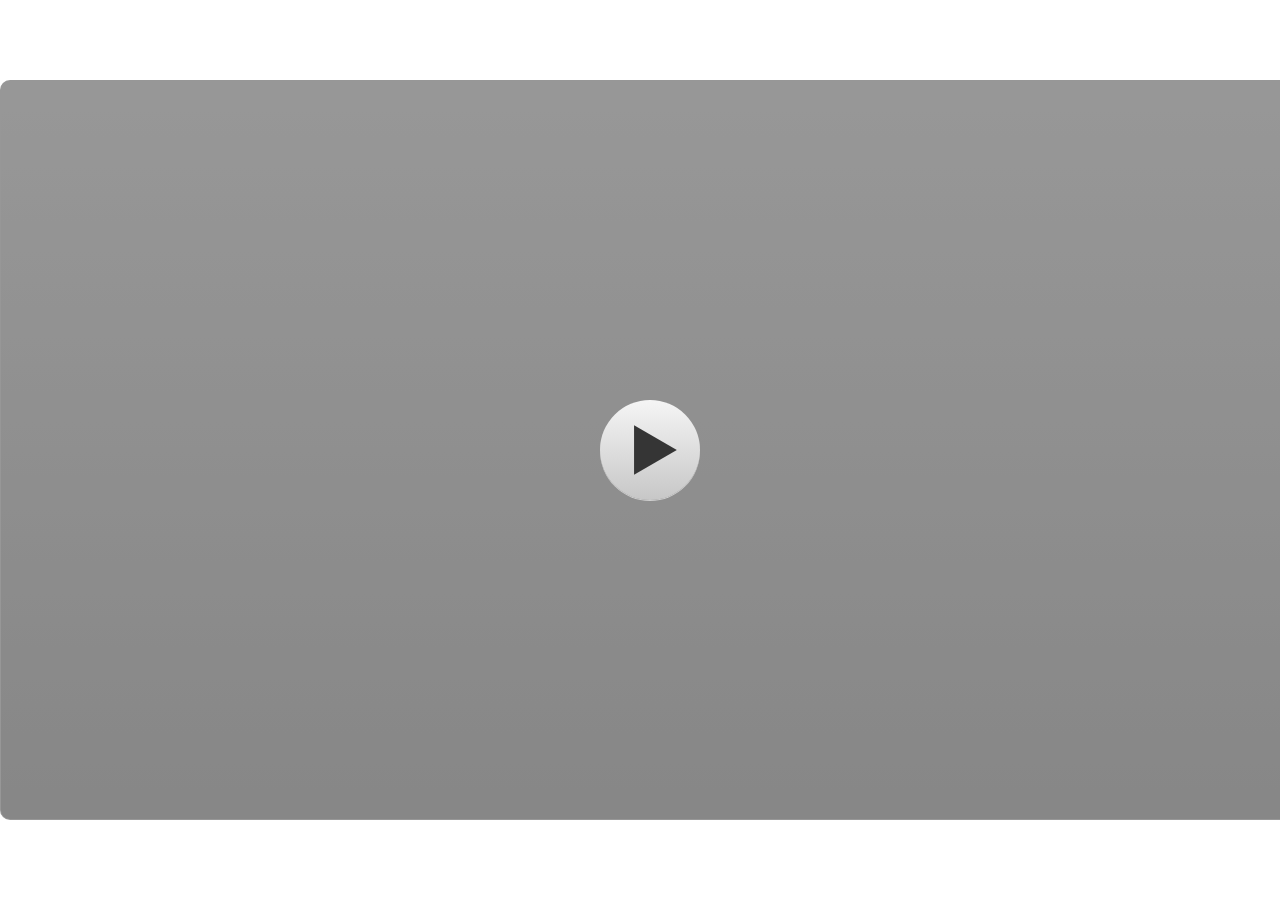
<file: index.html>
﻿<!doctype html>
<html lang="en-US">
<head>
  <meta charset="utf-8">
  <!-- Created using Storyline 3 - http://www.articulate.com  -->
  <!-- version: 3.20.30234.0 -->
  <title>tugas pembatik level 3</title>
  <meta http-equiv="x-ua-compatible" content="IE=edge"/>
  <meta name="viewport" content="width=device-width,initial-scale=1,user-scalable=no,shrink-to-fit=no,minimal-ui"/>
  <meta name="apple-mobile-web-app-capable" content="yes"/>
  <style>
    html, body { height: 100%; padding: 0; margin: 0 }
    #app { height: 100%; width: 100%; }
  </style>

  <script>
    window.DS = {};
    window.globals = {
      DATA_PATH_BASE: '',
      HAS_FRAME: true,
      HAS_SLIDE: true,

      lmsPresent: false,
      tinCanPresent: false,
      cmi5Present: false,
      aoSupport: false,
      scale: 'noscale',
      captureRc: false,
      browserSize: 'optimal',
      bgColor: '#FFFFFF',
      features: '',
      themeName: 'classic',
      preloaderColor: '#FFFFFF',
      suppressAnalytics: false,
      productChannel: 'perpetual',
      publishSource: 'storyline',
      aid: '',
      cid: '7e10ec25-1352-4d1b-811e-e20d9cc9583f',
      playerVersion: '3.20.30234.0',
      publishTimestamp: '2023-09-15T08:18:22.5103755Z',
      maxIosVideoElements: 10,
      connectionSettings: { },

      
      parseParams: function(qs) {
        if (window.globals.parsedParams != null) {
          return window.globals.parsedParams;
        }
        qs = (qs || window.location.search.substr(1)).split('+').join(' ');
        var params = {},
            tokens,
            re = /[?&]?([^=]+)=([^&]*)/g;

        while (tokens = re.exec(qs)) {
          params[decodeURIComponent(tokens[1]).trim()] =
            decodeURIComponent(tokens[2]).trim();
        }
        window.globals.parsedParams = params;
        return params;
      }

    };
  </script>
  <script>
    var isIe11 = ('ActiveXObject' in window || window.MSBlobBuilder != null)
      && window.msCrypto != null && !window.ActiveXObject;
    if (isIe11) {
      window.globals.unsupportedBrowser = true;
      document.write(atob('[base64]'));
    }
  </script>
  
  <script>window.THREE = { };</script>
  
</head>
<body style="background: #FFFFFF" class="cs-HTML theme-classic">
  <!-- 360 -->
  <script>!function(){var e,i=/iPhone/i,o=/iPod/i,n=/iPad/i,t=/\biOS-universal(?:.+)Mac\b/i,r=/\bAndroid(?:.+)Mobile\b/i,a=/Android/i,d=/(?:SD4930UR|\bSilk(?:.+)Mobile\b)/i,p=/Silk/i,l=/Windows Phone/i,u=/\bWindows(?:.+)ARM\b/i,b=/BlackBerry/i,s=/BB10/i,c=/Opera Mini/i,f=/\b(CriOS|Chrome)(?:.+)Mobile/i,h=/Mobile(?:.+)Firefox\b/i,v=function(e){return void 0!==e&&"MacIntel"===e.platform&&"number"==typeof e.maxTouchPoints&&e.maxTouchPoints>1&&"undefined"==typeof MSStream};e=function(e){var m={userAgent:"",platform:"",maxTouchPoints:0};e||"undefined"==typeof navigator?"string"==typeof e?m.userAgent=e:e&&e.userAgent&&(m={userAgent:e.userAgent,platform:e.platform,maxTouchPoints:e.maxTouchPoints||0}):m={userAgent:navigator.userAgent,platform:navigator.platform,maxTouchPoints:navigator.maxTouchPoints||0};var g=m.userAgent,y=g.split("[FBAN");void 0!==y[1]&&(g=y[0]),void 0!==(y=g.split("Twitter"))[1]&&(g=y[0]);var A=function(e){return function(i){return i.test(e)}}(g),w={apple:{phone:A(i)&&!A(l),ipod:A(o),tablet:!A(i)&&(A(n)||v(m))&&!A(l),universal:A(t),device:(A(i)||A(o)||A(n)||A(t)||v(m))&&!A(l)},amazon:{phone:A(d),tablet:!A(d)&&A(p),device:A(d)||A(p)},android:{phone:!A(l)&&A(d)||!A(l)&&A(r),tablet:!A(l)&&!A(d)&&!A(r)&&(A(p)||A(a)),device:!A(l)&&(A(d)||A(p)||A(r)||A(a))||A(/\bokhttp\b/i)},windows:{phone:A(l),tablet:A(u),device:A(l)||A(u)},other:{blackberry:A(b),blackberry10:A(s),opera:A(c),firefox:A(h),chrome:A(f),device:A(b)||A(s)||A(c)||A(h)||A(f)},any:!1,phone:!1,tablet:!1};return w.any=w.apple.device||w.android.device||w.windows.device||w.other.device,w.phone=w.apple.phone||w.android.phone||w.windows.phone,w.tablet=w.apple.tablet||w.android.tablet||w.windows.tablet,w}(),"object"==typeof exports&&"undefined"!=typeof module?module.exports=e:"function"==typeof define&&define.amd?define((function(){return e})):this.isMobile=e}();
    window.isMobile.apple.tablet = window.isMobile.apple.tablet ||
      (navigator.platform === 'MacIntel' && navigator.maxTouchPoints > 1);
    window.isMobile.apple.device = window.isMobile.apple.device || window.isMobile.apple.tablet;
    window.isMobile.tablet = window.isMobile.tablet || window.isMobile.apple.tablet;
    window.isMobile.any = window.isMobile.any || window.isMobile.apple.tablet;
  </script>

  <div id="focus-sink" tabindex="-1"></div>

  <div id="preso"></div>
  <script>
    (function() {

      var classTypes = [ 'desktop', 'mobile', 'phone', 'tablet' ];

      var addDeviceClasses = function(prefix, testObj) {
        var curr, i;
        for (i = 0; i < classTypes.length; i++) {
          curr = classTypes[i];
          if (testObj[curr]) {
            document.body.classList.add(prefix + curr);
          }
        }
      };

      var params = window.globals.parseParams(),
          isDevicePreview = params.devicepreview === '1',
          isPhoneOverride = params.deviceType === 'phone' || (isDevicePreview && params.phone == '1'),
          isTabletOverride = (params.deviceType === 'tablet' || isDevicePreview) && !isPhoneOverride,
          isMobileOverride = isPhoneOverride || isTabletOverride;

      var deviceView = {
        desktop: !window.isMobile.any && !isMobileOverride,
        mobile: window.isMobile.any || isMobileOverride,
        phone: isPhoneOverride || (window.isMobile.phone && !isTabletOverride),
        tablet: isTabletOverride || window.isMobile.tablet
      };

      window.globals.deviceView = deviceView;
      window.isMobile.desktop = !window.isMobile.any;
      window.isMobile.mobile = window.isMobile.any;

      addDeviceClasses('view-', deviceView);

    })();
  </script>
  
  <script src='story_content/user.js' type=text/javascript></script>
  <div class="slide-loader"></div>

  <script>
    if (window.globals.deviceView.isMobile) { var doc = document, loader = doc.body.querySelector('.slide-loader'); [ 1, 2, 3 ].forEach(function(n) { var d = doc.createElement('div'); d.style.backgroundColor = window.globals.preloaderColor; d.classList.add('mobile-loader-dot'); d.classList.add('dot' + n); loader.appendChild(d); }); }
  </script>

  <div class="mobile-load-title-overlay" style="display: none">
    <div class="mobile-load-title">tugas pembatik level 3</div>
  </div>

  <div class="mobile-chrome-warning"></div>

  
<style>
  .warn-connection-dialog {
    display: none;
    background: transparent;
    pointer-events: none;
    position: fixed;
    left: 0;
    top: 0;
    width: 100%;
    height: 100%;
    z-index: 999;
  }

  .warn-connection-content {
    border-radius: 4px;
    background: white;
    border: 1px solid #E7E7E7;
    color: #333333;
    box-shadow: 0 2px 4px rgba(0, 0, 0, 0.25);
    transition: all 150ms ease-out;
    position: absolute;
    white-space: nowrap;
  }

  .view-phone.is-landscape .warn-connection-content {
    left: 23px;
    bottom: 23px;
  }

  .view-tablet.is-landscape .warn-connection-content {
    left: 50%;
    top: 20px;
    transform: translateX(-50%);
  }

  .is-portrait .warn-connection-content {
    transform: translate(-50%, calc(-100% - 15px));
  }

  .warn-connection-content p {
    display: inline-block;
    margin: 0 8px 0 0;
    line-height: 33px;
    font-size: 11px;
  }

  .warn-connection-content svg {
    position: relative;
    vertical-align: middle;
    margin: 0 2px 2px 8px;
  }

  .view-desktop .warn-connection-content {
    left: 1.5em;
    bottom: 1.5em;
  }

  .view-desktop .warn-connection-content p {
    font-size: 1.1em;
  }

  .is-offline .warn-connection-dialog {
    display: block;
  }

  .is-offline .cs-panel * {
    pointer-events: none !important;
  }

  .is-offline .cs-panel {
    pointer-events: all !important;
  }

  .is-offline #nav-controls * {
    pointer-events: none !important;
  }

  .is-offline #nav-controls {
    pointer-events: all !important;
  }
</style>

<div class="warn-connection-dialog">
  <div class="warn-connection-content">
    <svg width="17" height="15" viewBox="0 0 17 15" xmlns="http://www.w3.org/2000/svg">
      <path fill="#8F0000" stroke="white" d="M16.07,12.98 L15.88,12.23 L9.51,1.21 C8.97,0.26,7.6,0.26,7.06,1.21 L0.69,12.23 C0.15,13.16,0.81,14.36,1.91,14.36 H14.65 C15.47,14.36,16.05,13.7,16.07,12.98 Z"/>
      <path fill="white" stroke="white" d="M8.58,5.5 C8.35,5.28,8.5,5.35,8.21,5.32 C8.09,5.35,7.97,5.49,7.96,5.67 C7.97,5.79,7.98,5.92,7.98,6.04 L7.98,6.04 C7.99,6.17,8,6.31,8.01,6.43 L8.01,6.44 C8.03,6.92,8.06,7.41,8.09,7.9 L8.09,7.9 C8.12,8.39,8.14,8.88,8.17,9.37 C8.17,9.39,8.18,9.42,8.2,9.44 C8.23,9.46,8.25,9.47,8.28,9.47 C8.31,9.47,8.34,9.46,8.35,9.44 C8.37,9.43,8.38,9.4,8.39,9.35 L8.39,9.34 C8.39,9.24,8.4,9.15,8.4,9.05 L8.4,9.05 C8.41,8.96,8.41,8.86,8.42,8.75 C8.43,8.44,8.45,8.12,8.47,7.81 L8.47,7.81 C8.49,7.49,8.51,7.18,8.53,6.87 C8.55,6.46,8.56,6.05,8.59,5.64 L8.6,5.62 C8.6,5.57,8.59,5.53,8.58,5.5 L8.21,5.32 Z"/>
      <circle fill="white" stroke="white" cx="8.3" cy="11.35" r="0.3"/>
    </svg>
    <p>You are offline. Trying to reconnect...</p>
  </div>
</div>

<script>
  (function() {
    window.DS.connection = {
      warningShown: false,
      assets: {},
      loadingAssetGroup: false,
      retryDelay: 500
    };

    // @TODO this is POC code and can be cleaned up a bit more if we move forward
    // with the feature



    // The `window.globals.features` variable must be set in `webpack.dev.config` when testing locally - it is not enough
    // to have it in the data - but it must be set there as well.
    var useConnectionMessages = window.AbortController != null &&
      window.location.protocol != 'file:' &&
      window.globals.features.indexOf('ConnectionMessages') != -1;

    window.DS.connection.useConnectionMessages = useConnectionMessages

    var assetCount = 0;
    var checkLoadedId;
    var connectionSettings = window.globals.connectionSettings;

    if (useConnectionMessages && connectionSettings != null) {
      var contentEl = document.querySelector('.warn-connection-content');
      var messageEl = contentEl.querySelector('p')

      if (connectionSettings.useDarkTheme) {
        contentEl.style.borderColor = '#BABBBA';
        contentEl.style.backgroundColor = '#282828';
        contentEl.style.color = '#FFFFFF';
      }

      if (connectionSettings.message != null) {
        messageEl.textContent = window.decodeURIComponent(connectionSettings.message);
      }
    }

    function checkAssetsReady() {
      for (var i in DS.connection.assets) {
        if (!DS.connection.assets[i].success) {
          return false;
        }
      }
      return true;
    }

    function stopAssetGroup() {
      if (!useConnectionMessages) { return; }

      assetCount = 0;

      DS.connection.oldAssetGroup = DS.connection.assets;
      DS.connection.assets = {};
      DS.connection.loadingAssetGroup = false;
      clearInterval(checkLoadedId);
    }

    function startAssetGroup() {
      if (!useConnectionMessages) { return; }
      var ticks = 0;
      clearInterval(checkLoadedId);
      checkLoadedId = setInterval(function() {
        var loaded = 0;
        if (assetCount === 0 && loaded === 0) {
          clearInterval(checkLoadedId);
          return;
        }

        for (var i in DS.connection.assets) {
          if (DS.connection.assets[i].success) {
            loaded++;
          }
        }

        if (assetCount === loaded && checkAssetsReady()) {
          for (var i in DS.connection.assets) {
            if (DS.connection.assets[i].action) {
              DS.connection.assets[i].action();
            }
          }
          hideWarning();
          stopAssetGroup();
        }
      }, 100)
    }

    function requiredAsset(url, action, retry, type) {
      if (!useConnectionMessages) { return; }
      if (DS.connection.assets[url]) { return; }

      DS.connection.assets[url] = {
        success: false, action: action, retry: retry, type: type
      };
      assetCount = Object.keys(DS.connection.assets).length;
      if (!DS.connection.loadingAssetGroup) {
        startAssetGroup();
      }
      DS.connection.loadingAssetGroup = true;
    }

    function assetLoaded(url) {
      if (!useConnectionMessages) { return; }
      if (DS.connection.assets[url]) {
        DS.connection.assets[url].success = true;
      }
    }

    function assetFailed(url) {
      if (!useConnectionMessages) { return; }
      if (!DS.connection.assets[url]) {
        if (/\.js$/.test(url)) {
          setTimeout(function() {
            if (DS.connection.lastSlideLoaded != null) {
              DS.connection.lastSlideLoaded();
            }
          }, DS.connection.retryDelay);
        }
        return;
      }
      if (!DS.connection.warningShown) { showWarning(); }
      if (DS.connection.assets[url].retry) {
        setTimeout(function() {
          if (!DS.connection.assets[url].success) {
            DS.connection.assets[url].retry()
          }
        }, DS.connection.retryDelay);
      }
    }

    function hideWarning() {
      document.body.classList.remove('is-offline');
      DS.connection.warningShown = false;
    }
    DS.connection.hideWarning = hideWarning

    function showWarning(btn) {
      document.body.classList.add('is-offline')
      DS.connection.warningShown = true;
      updateWarningPosition();
    }

    function updateWarningPosition() {
      if (!DS.connection.warningShown) {
        return;
      }

      var isPortrait = document.body.classList.contains('is-portrait');
      var warningEl = document.querySelector('.warn-connection-content');

      if (isPortrait) {
        var slide = document.querySelector('.primary-slide');
        var slideRect = slide.getBoundingClientRect();

        warningEl.style.top = `${slideRect.top}px`
        warningEl.style.left = `${slideRect.left + slideRect.width / 2}px`
      } else {
        warningEl.style.top = null;
        warningEl.style.left = null;
      }

      window.requestAnimationFrame(updateWarningPosition);
    }

    // these will all be noops if the feature flag isn't set in
    // the data and `window.globals.features`
    DS.connection.requiredAsset = requiredAsset;
    DS.connection.assetLoaded = assetLoaded;
    DS.connection.assetFailed = assetFailed;
    DS.connection.stopAssetGroup = stopAssetGroup;
    DS.connection.startAssetGroup = startAssetGroup;
  })();
</script>


  <script>
    
    if (window.autoSpider && window.vInterfaceObject) {
      document.querySelector('.mobile-load-title-overlay').style.display = 'none';
    }
  </script>

  

  <link rel="stylesheet" href="html5/data/css/output.min.css" data-noprefix/>
</body>
<script src="html5/lib/scripts/bootstrapper.min.js"></script>
</html>
</file>
